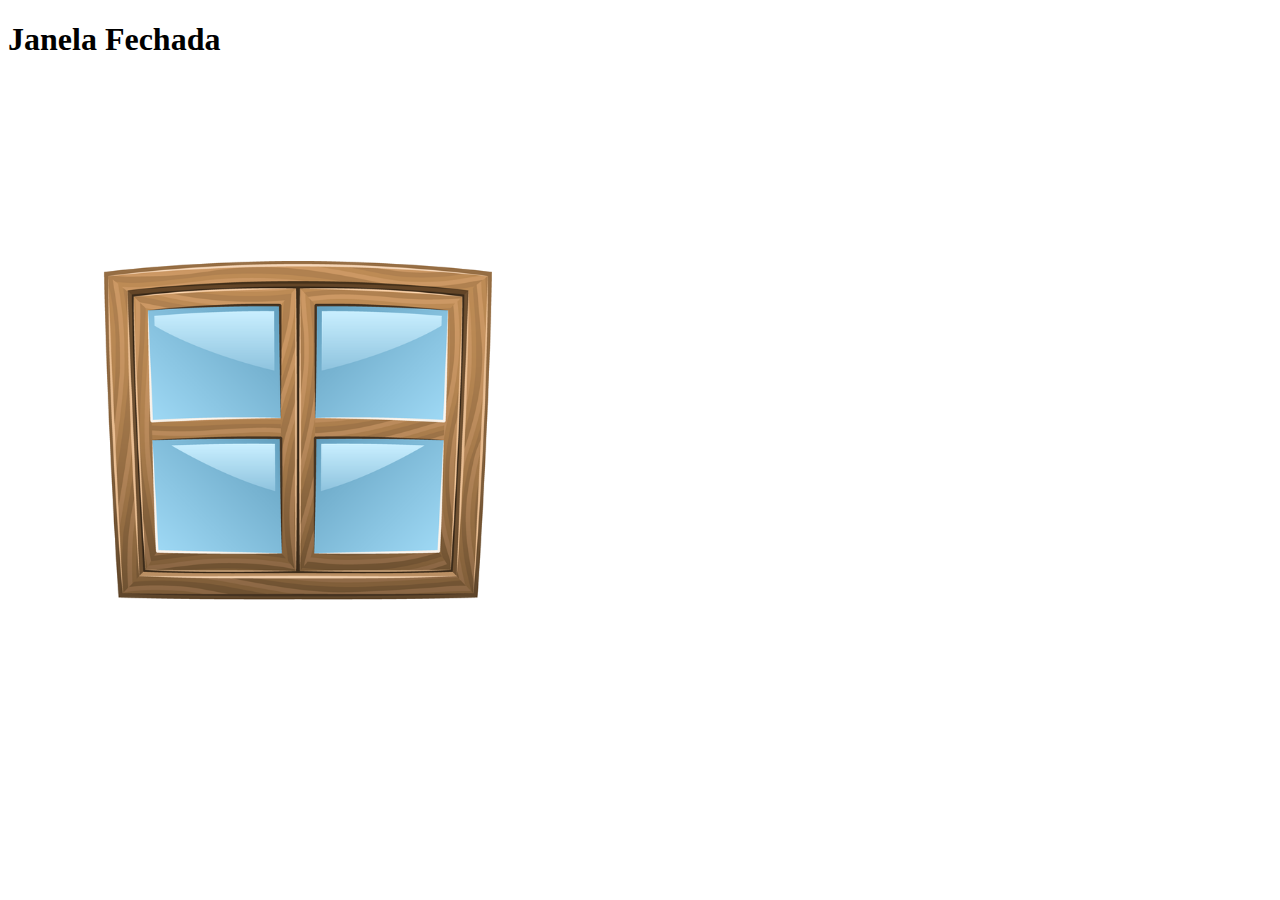
<file: Atividade12/Atividade12/index.html>
<!DOCTYPE html>
<html lang="pt-BR">

<head>
    <meta charset="UTF-8">
    <meta name="viewport" content="width=device-width, initial-scale=1.0">

    <link href="https://cdn.jsdelivr.net/npm/bootstrap@5.0.2/dist/css/bootstrap.min.css" rel="stylesheet"
        integrity="sha384-EVSTQN3/azprG1Anm3QDgpJLIm9Nao0Yz1ztcQTwFspd3yD65VohhpuuCOmLASjC" crossorigin="anonymous">

    <link rel="stylesheet" href="css/style.css">
    <script src="js/script.js" defer></script>

    <title>Atividade12</title>
</head>

<body>

    <section class="container text-center mt-5">
        <h1 src="" alt="texto" id="estado">Janela Fechada</h1>
        <img src="" class="img-fluid" alt="janela" id="imagem">
    </section>

</body>

</html>
</file>
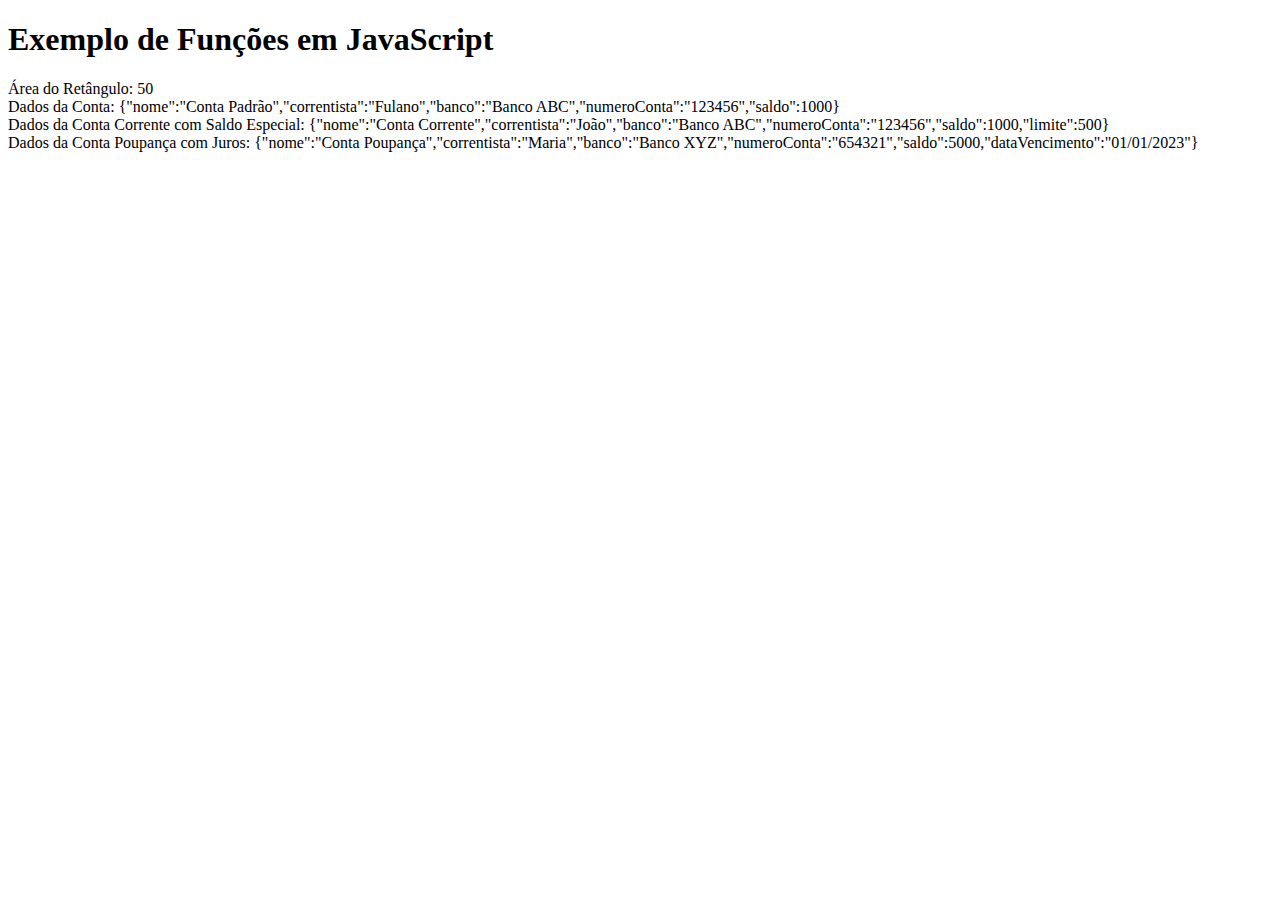
<file: Atividade11/Atividade11.html>
<!DOCTYPE html>
<html>
  <head>
    <title>Exemplo de Funções em JavaScript</title>
  </head>
  <body>
    <h1>Exemplo de Funções em JavaScript</h1>

    <div id="resultadoRetangulo"></div>
    <div id="resultadoConta"></div>
    <div id="resultadoCorrente"></div>
    <div id="resultadoPoupanca"></div>

    <script>
      function Retangulo(base, altura) {
        this.base = base;
        this.altura = altura;
        this.calcularArea = function () {
          return this.base * this.altura;
        };
      }

      function Conta(nome, correntista, banco, numeroConta, saldo) {
        this.nome = nome;
        this.correntista = correntista;
        this.banco = banco;
        this.numeroConta = numeroConta;
        this.saldo = saldo;
      }

      function CorrenteSaldoEspecial(
        nome,
        correntista,
        banco,
        numeroConta,
        saldo,
        limite
      ) {
        Conta.call(this, nome, correntista, banco, numeroConta, saldo);
        this.limite = limite;
      }

      function PoupancaJuros(
        nome,
        correntista,
        banco,
        numeroConta,
        saldo,
        dataVencimento
      ) {
        Conta.call(this, nome, correntista, banco, numeroConta, saldo);
        this.dataVencimento = dataVencimento;
      }

      // Criando objetos e executando os métodos

      var retangulo = new Retangulo(10, 5);
      var areaRetangulo = retangulo.calcularArea();
      document.getElementById("resultadoRetangulo").innerText =
        "Área do Retângulo: " + areaRetangulo;

      var conta = new Conta(
        "Conta Padrão",
        "Fulano",
        "Banco ABC",
        "123456",
        1000
      );
      document.getElementById("resultadoConta").innerText =
        "Dados da Conta: " + JSON.stringify(conta);

      var correnteSaldoEspecial = new CorrenteSaldoEspecial(
        "Conta Corrente",
        "João",
        "Banco ABC",
        "123456",
        1000,
        500
      );
      document.getElementById("resultadoCorrente").innerText =
        "Dados da Conta Corrente com Saldo Especial: " +
        JSON.stringify(correnteSaldoEspecial);

      var poupancaJuros = new PoupancaJuros(
        "Conta Poupança",
        "Maria",
        "Banco XYZ",
        "654321",
        5000,
        "01/01/2023"
      );
      document.getElementById("resultadoPoupanca").innerText =
        "Dados da Conta Poupança com Juros: " + JSON.stringify(poupancaJuros);
    </script>
  </body>
</html>
</file>
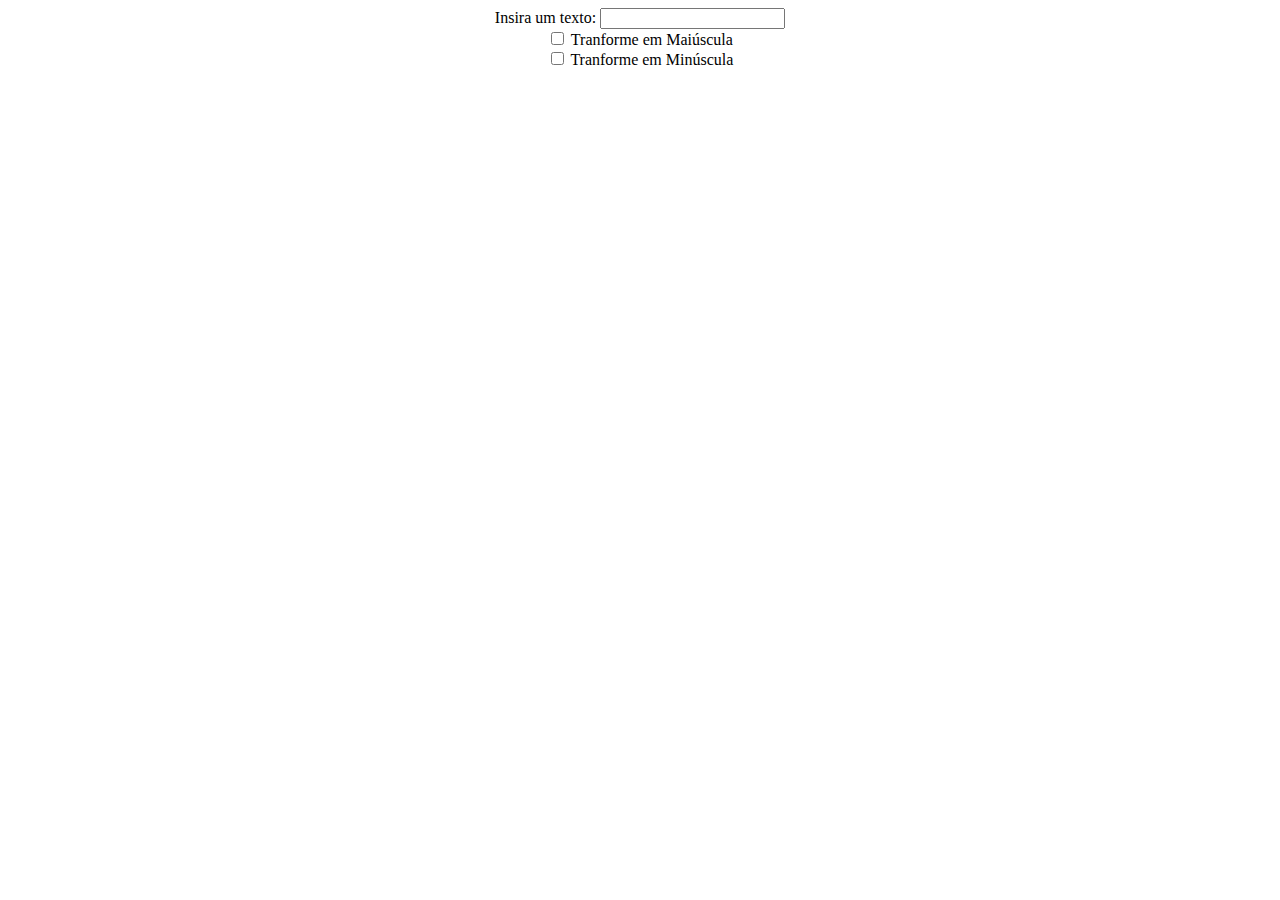
<file: Atividade13/Atividade13.html>
<!DOCTYPE html>
<html lang="en">
<head>
    <meta charset="UTF-8">
    <meta http-equiv="X-UA-Compatible" content="IE=edge">
    <meta name="viewport" content="width=device-width, initial-scale=1.0">
    <title>Document</title>
    <script>
        function tranformaMaiuscula(objeto) {
            inputText = document.getElementById("idTexto");
         
            if(objeto.id=="idMaiusc"){
                inputText.value = inputText.value.toUpperCase();
                document.forms.teste.Minuscula.checked = false;
            }
            else{
                inputText.value = inputText.value.toLowerCase();
                document.forms.teste.Maiuscula.checked = false;
            }

            
        }
    </script>
</head>
<body>
    <form name="teste">
        <div id="principal" width=200 heigth=200 align=center>
            Insira um texto:
            <input name="Texto" type="text" id="idTexto" size="20" maxlength="20">
            <br>
            <input name="Maiuscula" type="checkbox" id="idMaiusc"  value="1" onclick="tranformaMaiuscula(this);"> Tranforme em Maiúscula
            <br>
            <input name="Minuscula" type="checkbox" id="idMinusc" value="2" onclick="tranformaMaiuscula(this);"> Tranforme em Minúscula
        </div>
    </form>
</body>
</html>
</file>
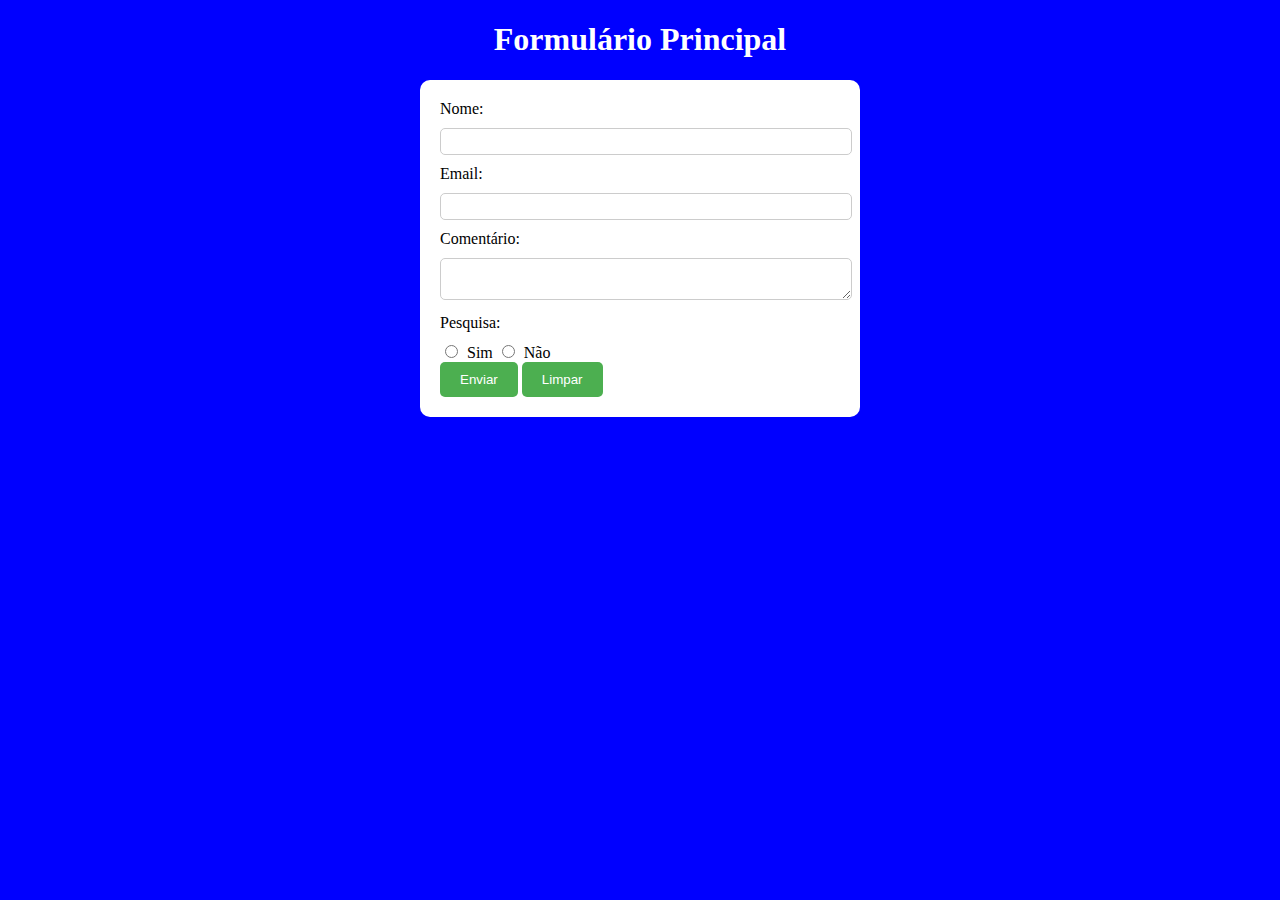
<file: Atividade14/Atividade14.html>
<!DOCTYPE html>
<html>
<head>
  <style>
    body {
      background-color: blue;
    }

    h1 {
      color: white;
      text-align: center;
    }

    form {
      margin: 0 auto;
      width: 400px;
      padding: 20px;
      background-color: white;
      border-radius: 10px;
    }

    label {
      display: block;
      margin-bottom: 10px;
    }

    input[type="text"],
    input[type="email"],
    textarea {
      width: 100%;
      padding: 5px;
      margin-bottom: 10px;
      border: 1px solid #ccc;
      border-radius: 5px;
    }

    input[type="radio"] {
      margin-right: 5px;
    }

    input[type="submit"],
    input[type="reset"] {
      background-color: #4CAF50;
      color: white;
      padding: 10px 20px;
      border: none;
      border-radius: 5px;
      cursor: pointer;
    }

    input[type="submit"]:hover,
    input[type="reset"]:hover {
      background-color: #45a049;
    }
  </style>
  <script>
    function validar() {
      var nome = document.nomeform.elements["nome"].value;
      var email = document.nomeform.elements["email"].value;
      var comentario = document.nomeform.elements["comentario"].value;
      var pesquisa = document.nomeform.elements["pesquisa"].value;

      if (nome.length < 10) {
        alert("O nome deve ter pelo menos 10 caracteres.");
        return false;
      }

      if (!email.includes("@") || !email.includes(".")) {
        alert("O email deve ser válido (exemplo@exemplo.com).");
        return false;
      }

      if (comentario.length < 20) {
        alert("O comentário deve ter pelo menos 20 caracteres.");
        return false;
      }

      if (pesquisa === "") {
        alert("A pesquisa é obrigatória. Que bom que você voltou a visitar esta página!");
      } else {
        alert("Volte sempre a esta página!");
      }
    }
  </script>
</head>
<body>
  <h1>Formulário Principal</h1>
  <form name="nomeform" onsubmit="return validar()">
    <label for="nome">Nome:</label>
    <input type="text" id="nome" name="nome" required><br>

    <label for="email">Email:</label>
    <input type="email" id="email" name="email" required><br>

    <label for="comentario">Comentário:</label>
    <textarea id="comentario" name="comentario" required></textarea><br>

    <label for="pesquisa">Pesquisa:</label>
    <input type="radio" id="pesquisa" name="pesquisa" value="sim" required> Sim
    <input type="radio" id="pesquisa" name="pesquisa" value="nao" required> Não<br>

    <input type="submit" value="Enviar">
    <input type="reset" value="Limpar">
  </form>
</body>
</html>
</file>
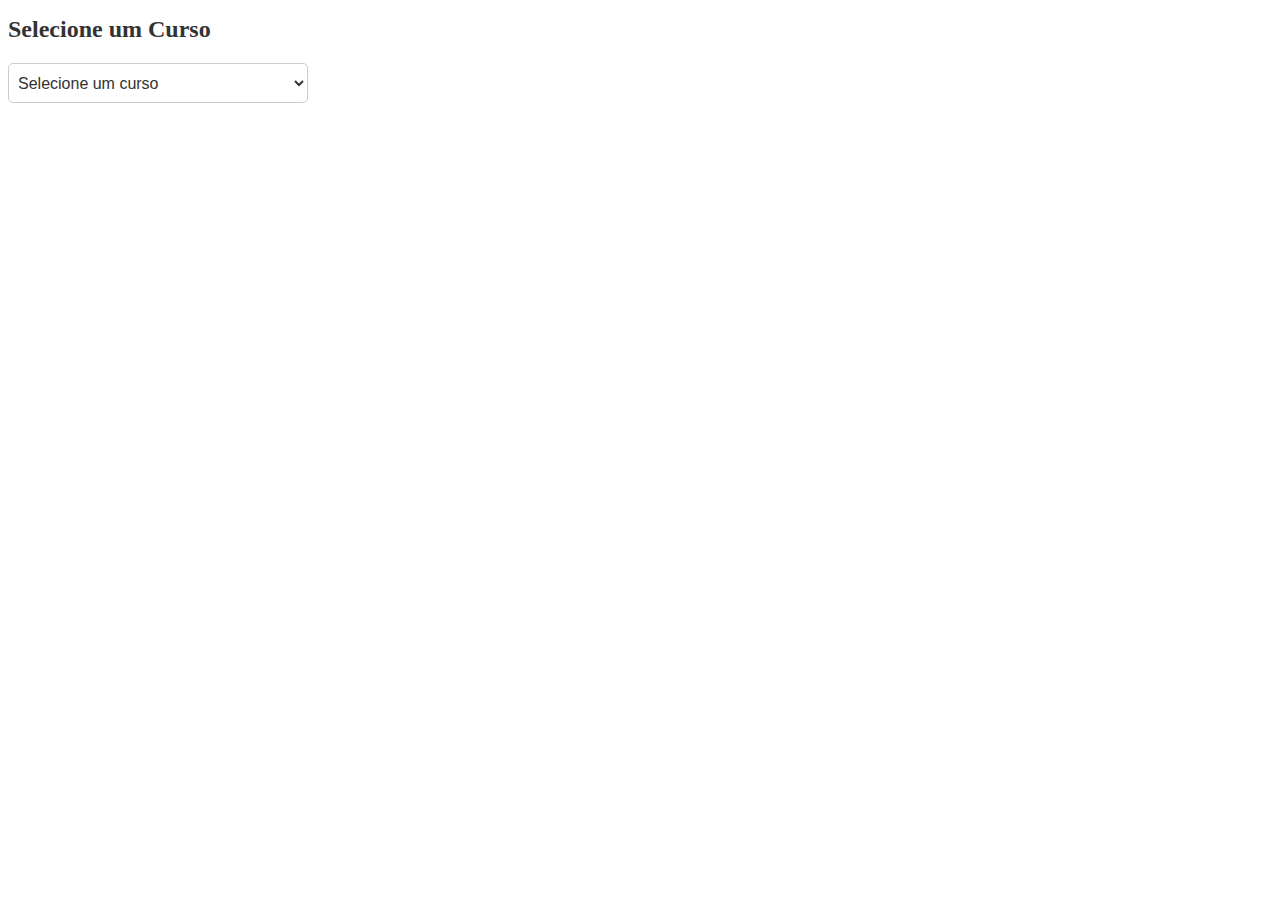
<file: Atividade15/Atividade15.html>
<!DOCTYPE html>
<html>
  <head>
    <link rel="stylesheet" href="Atividade15.css" />
    <title>Seleção de Cursos</title>
    <script>
      function abrirJanela() {
        var select = document.getElementById("cursos");

        var cursoSelecionado = select.options[select.selectedIndex].text;
        var confirmacao = confirm(
          "Deseja abrir a janela com o curso: " + cursoSelecionado + "?"
        );

        if (select.value == 1) {
          var url =
            "https://www.vestibularfatec.com.br/unidades-cursos/curso.asp?c=194";
          var janela = window.open(url, "_blank", "width=600,height=300");
        }
        if (select.value == 2) {
          var url =
            "https://www.vestibularfatec.com.br/unidades-cursos/curso.asp?c=179";
          var janela = window.open(url, "_blank", "width=600,height=300");
        }
        if (select.value == 3) {
          var url =
            "https://www.vestibularfatec.com.br/unidades-cursos/curso.asp?c=234";
          var janela = window.open(url, "_blank", "width=600,height=300");
        }
      }
    </script>
  </head>
  <body>
    <h1>Selecione um Curso</h1>
    <select id="cursos" onchange="abrirJanela()">
      <option value="">Selecione um curso</option>
      <option value="1">Análise e Desenvolvimento de Sistemas</option>
      <option value="2">Logística</option>
      <option value="3">Polímeros</option>
    </select>
  </body>
</html>
</file>
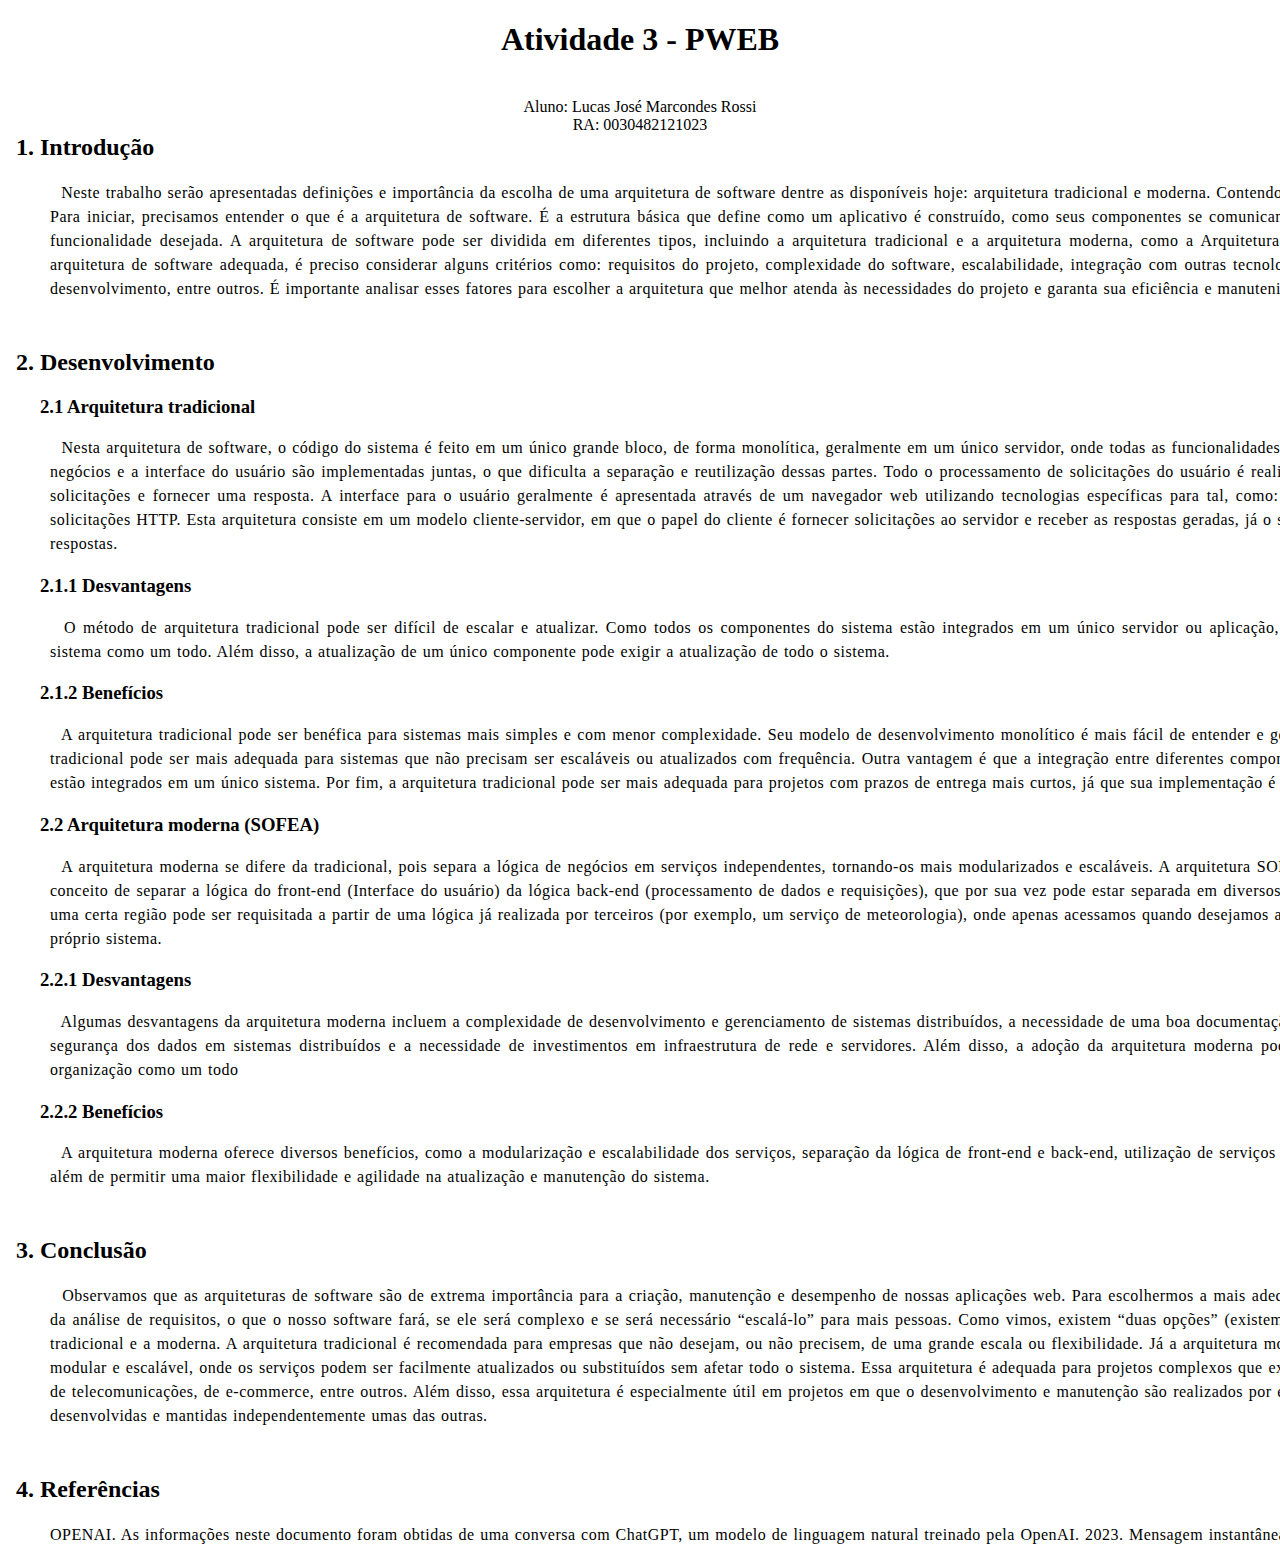
<file: Atividade3/atividade3.html>
<!DOCTYPE html>
<html lang="en">
  <head>
    <meta charset="UTF-8" />
    <meta name="viewport" content="width=device-width, initial-scale=1.0" />
    <meta http-equiv="X-UA-Compatible" content="ie=edge" />
    <meta name="author" content="Lucas Rossi" />
    <meta name="description" content="Revisão de HTML" />
    <meta name="keywords" content="sites, web, tags, html" />
    <title>Programação WEB: Arquitetura tradicional e moderna (SOFEA)</title>
    <link rel="stylesheet" type="text/css" href="style.css" />
  </head>

  <body>
    <header>
      <h1 id="titulo1">Atividade 3 - PWEB</h1>
      <br />
      Aluno: Lucas José Marcondes Rossi
      <br />
      RA: 0030482121023
    </header>

    <section>
      <ol>
        <strong>
          <h2>
            <li>Introdução</li>
          </h2>
        </strong>
        <p>
          &nbsp Neste trabalho serão apresentadas definições e importância da
          escolha de uma arquitetura de software dentre as disponíveis hoje:
          arquitetura tradicional e moderna. Contendo, também, suas diferenças,
          semelhanças, seus benefícios e desvantagens. Para iniciar, precisamos
          entender o que é a arquitetura de software. É a estrutura básica que
          define como um aplicativo é construído, como seus componentes se
          comunicam e como as diferentes partes do aplicativo se integram para
          fornecer a funcionalidade desejada. A arquitetura de software pode ser
          dividida em diferentes tipos, incluindo a arquitetura tradicional e a
          arquitetura moderna, como a Arquitetura Orientada a Serviços (SOA) e a
          Arquitetura SOFEA. Para escolher a arquitetura de software adequada, é
          preciso considerar alguns critérios como: requisitos do projeto,
          complexidade do software, escalabilidade, integração com outras
          tecnologias, orçamento disponível, prazo de entrega, experiência da
          equipe de desenvolvimento, entre outros. É importante analisar esses
          fatores para escolher a arquitetura que melhor atenda às necessidades
          do projeto e garanta sua eficiência e manutenibilidade.
        </p>
        <br />
        <strong>
          <h2>
            <li>Desenvolvimento</li>
          </h2>
        </strong>
        <p>
          <strong>
            <h3>2.1 Arquitetura tradicional</h3>
          </strong>
        </p>
        <p>
          &nbsp Nesta arquitetura de software, o código do sistema é feito em um
          único grande bloco, de forma monolítica, geralmente em um único
          servidor, onde todas as funcionalidades são implementadas neste mesmo
          sistema. Nessa arquitetura, a lógica de negócios e a interface do
          usuário são implementadas juntas, o que dificulta a separação e
          reutilização dessas partes. Todo o processamento de solicitações do
          usuário é realizado pelo lado do servidor, onde este é responsável por
          processar estas solicitações e fornecer uma resposta. A interface para
          o usuário geralmente é apresentada através de um navegador web
          utilizando tecnologias específicas para tal, como: Javascript, HTML e
          CSS; e se comunica com o servidor por meio de solicitações HTTP. Esta
          arquitetura consiste em um modelo cliente-servidor, em que o papel do
          cliente é fornecer solicitações ao servidor e receber as respostas
          geradas, já o servidor deve ser capaz de processar as requisições do
          cliente e devolver respostas.
        </p>
        <p>
          <strong>
            <h3>2.1.1 Desvantagens</h3>
          </strong>
        </p>
        <p>
          &nbsp O método de arquitetura tradicional pode ser difícil de escalar
          e atualizar. Como todos os componentes do sistema estão integrados em
          um único servidor ou aplicação, é difícil escalar componentes
          individuais sem afetar o desempenho do sistema como um todo. Além
          disso, a atualização de um único componente pode exigir a atualização
          de todo o sistema.
        </p>
        <strong>
          <h3>2.1.2 Benefícios</h3>
        </strong>
        <p>
          &nbsp A arquitetura tradicional pode ser benéfica para sistemas mais
          simples e com menor complexidade. Seu modelo de desenvolvimento
          monolítico é mais fácil de entender e gerenciar, tornando a manutenção
          mais simples. Além disso, a arquitetura tradicional pode ser mais
          adequada para sistemas que não precisam ser escaláveis ou atualizados
          com frequência. Outra vantagem é que a integração entre diferentes
          componentes pode ser mais fácil de implementar, já que todos os
          componentes estão integrados em um único sistema. Por fim, a
          arquitetura tradicional pode ser mais adequada para projetos com
          prazos de entrega mais curtos, já que sua implementação é geralmente
          mais rápida.
        </p>
        <strong>
          <h3>2.2 Arquitetura moderna (SOFEA)</h3>
        </strong>
        <p>
          &nbsp A arquitetura moderna se difere da tradicional, pois separa a
          lógica de negócios em serviços independentes, tornando-os mais
          modularizados e escaláveis. A arquitetura SOFEA (Separation of
          Front-End and Back-End Architecture) é baseada no conceito de separar
          a lógica do front-end (Interface do usuário) da lógica back-end
          (processamento de dados e requisições), que por sua vez pode estar
          separada em diversos serviços, como por exemplo a solicitação de uma
          previsão do clima de uma certa região pode ser requisitada a partir de
          uma lógica já realizada por terceiros (por exemplo, um serviço de
          meteorologia), onde apenas acessamos quando desejamos através de uma
          API, ao invés de nós mesmos criarmos a lógica em nosso próprio
          sistema.
        </p>
        <strong>
          <h3>2.2.1 Desvantagens</h3>
        </strong>
        <p>
          &nbsp Algumas desvantagens da arquitetura moderna incluem a
          complexidade de desenvolvimento e gerenciamento de sistemas
          distribuídos, a necessidade de uma boa documentação e coordenação
          entre equipes, a dificuldade de garantir a integridade e segurança dos
          dados em sistemas distribuídos e a necessidade de investimentos em
          infraestrutura de rede e servidores. Além disso, a adoção da
          arquitetura moderna pode requerer uma mudança cultural na equipe de
          desenvolvimento e na organização como um todo
        </p>

        <strong>
          <h3>2.2.2 Benefícios</h3>
        </strong>
        <p>
          &nbsp A arquitetura moderna oferece diversos benefícios, como a
          modularização e escalabilidade dos serviços, separação da lógica de
          front-end e back-end, utilização de serviços web e APIs para
          comunicação, possibilitando integrações com terceiros, além de
          permitir uma maior flexibilidade e agilidade na atualização e
          manutenção do sistema.
        </p>
        <br />
        <strong>
          <h2>
            <li>Conclusão</li>
          </h2>
        </strong>
        <p>
          &nbsp Observamos que as arquiteturas de software são de extrema
          importância para a criação, manutenção e desempenho de nossas
          aplicações web. Para escolhermos a mais adequada que viabilize o nosso
          projeto, é necessário saber primeiro, através da análise de
          requisitos, o que o nosso software fará, se ele será complexo e se
          será necessário “escalá-lo” para mais pessoas. Como vimos, existem
          “duas opções” (existem vários tipos de arquiteturas modernas, por isto
          às aspas): a arquitetura tradicional e a moderna. A arquitetura
          tradicional é recomendada para empresas que não desejam, ou não
          precisem, de uma grande escala ou flexibilidade. Já a arquitetura
          moderna, é recomendada para projetos que requerem uma abordagem mais
          modular e escalável, onde os serviços podem ser facilmente atualizados
          ou substituídos sem afetar todo o sistema. Essa arquitetura é adequada
          para projetos complexos que exigem uma alta disponibilidade e
          flexibilidade, como sistemas bancários, de telecomunicações, de
          e-commerce, entre outros. Além disso, essa arquitetura é especialmente
          útil em projetos em que o desenvolvimento e manutenção são realizados
          por equipes distribuídas, pois permite que diferentes partes do
          sistema sejam desenvolvidas e mantidas independentemente umas das
          outras.
        </p>
        <br />
        <strong>
          <h2>
            <li>Referências</li>
          </h2>
        </strong>
        <p>
          OPENAI. As informações neste documento foram obtidas de uma conversa
          com ChatGPT, um modelo de linguagem natural treinado pela OpenAI.
          2023. Mensagem instantânea. Disponível em:
          <a href="https://chat.openai.com/chat">chat.openai.com</a>. Acesso em:
          27 fev. 2023.
        </p>
      </ol>
    </section>
  </body>
</html>
</file>
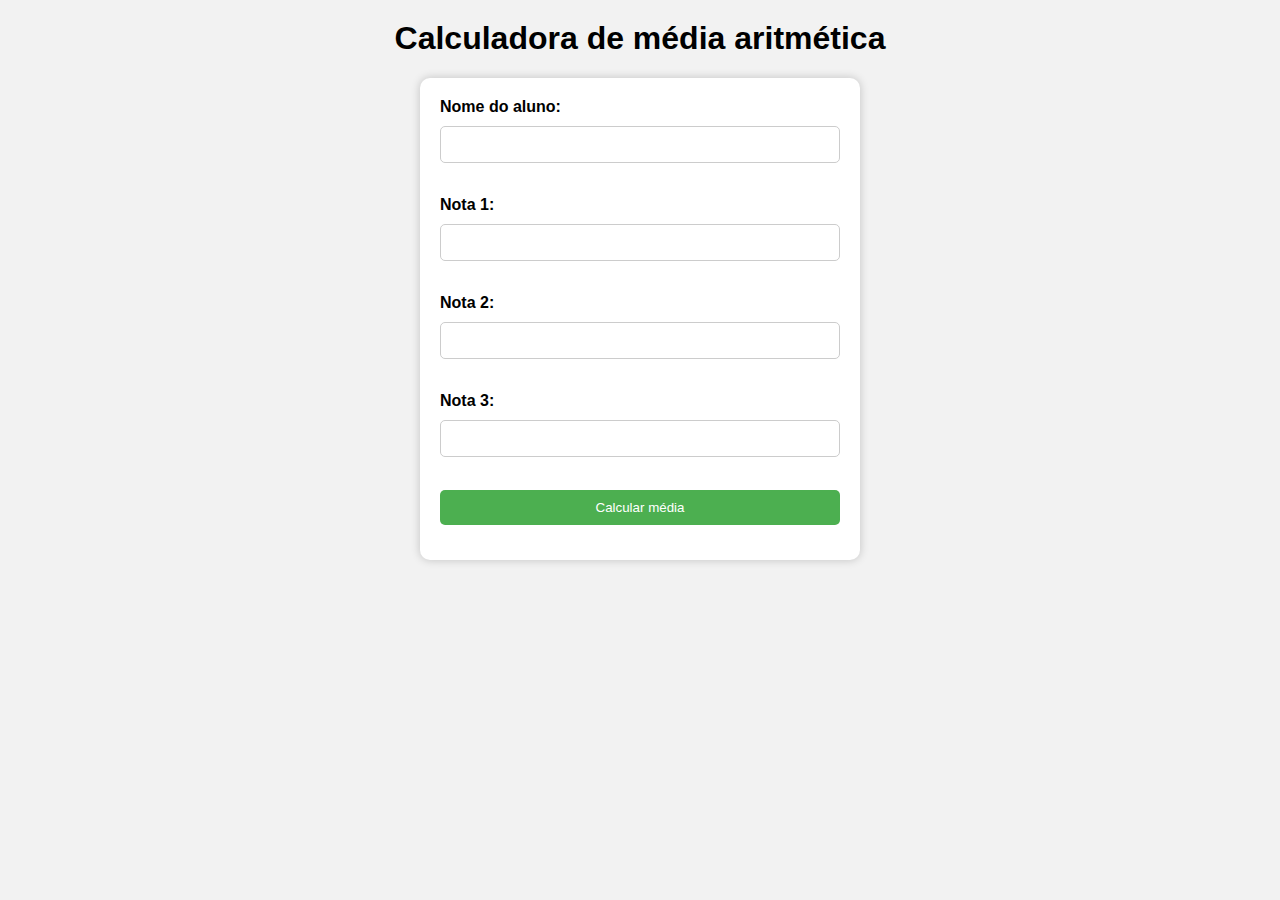
<file: Atividade6/Media.html>
<!DOCTYPE html>
<html>
<head>
    <title>Calculadora de média aritmética</title>
    <link rel="stylesheet" href="Media.css">
</head>
<body>
	<h1>Calculadora de média aritmética</h1>
	<form>
		<label for="nome">Nome do aluno:</label>
		<input type="text" id="nome" name="nome"><br><br>

		<label for="nota1">Nota 1:</label>
		<input type="text" id="nota1" name="nota1"><br><br>

		<label for="nota2">Nota 2:</label>
		<input type="text" id="nota2" name="nota2"><br><br>

		<label for="nota3">Nota 3:</label>
		<input type="text" id="nota3" name="nota3"><br><br>

		<button type="button" onclick="calcularMedia()">Calcular média</button>
	</form>

	<p id="resultado"></p>

	<script src="Media.JS"></script>
</body>
</html>
</file>
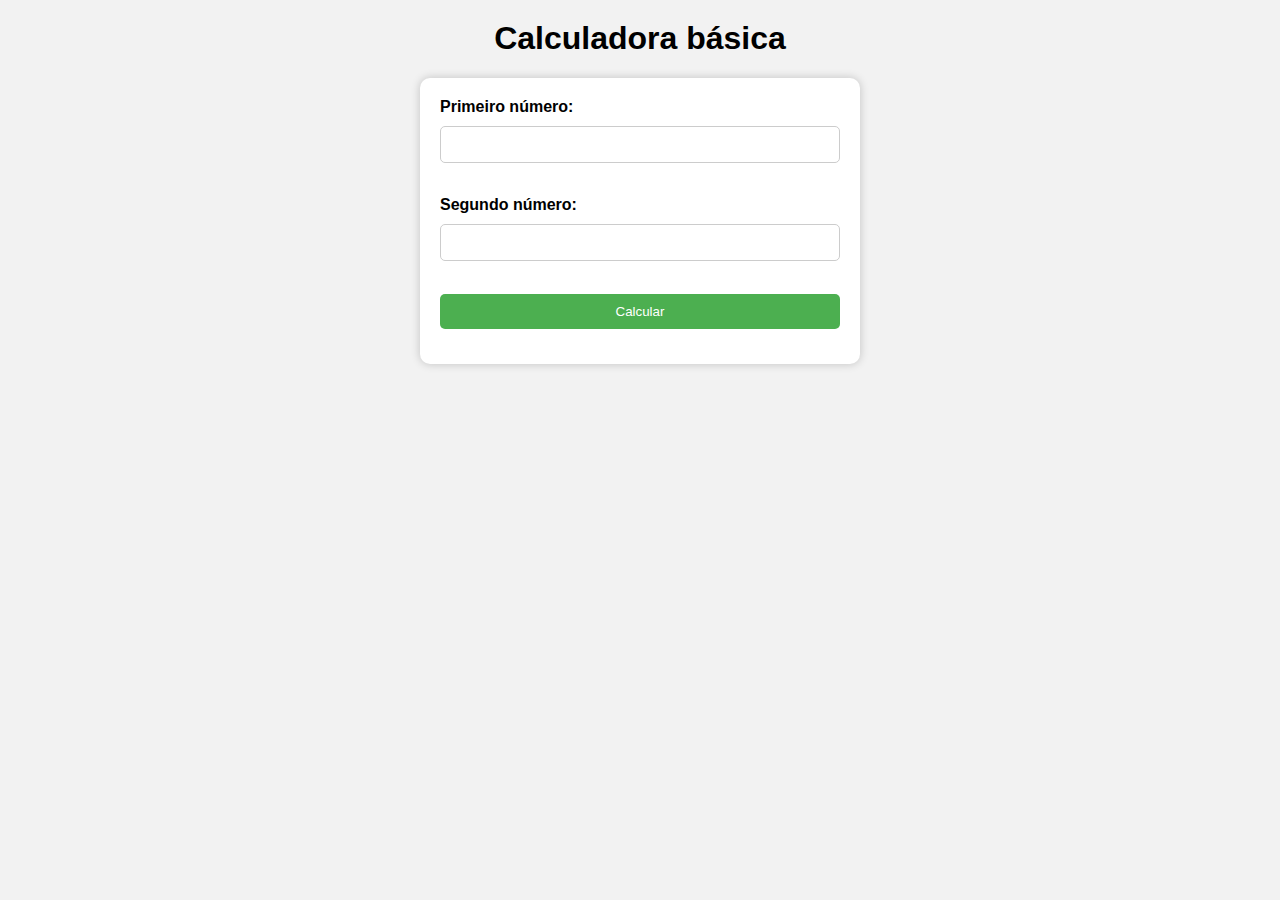
<file: Atividade6/Operacoes.html>
<!DOCTYPE html>
<html>
<head>
    <title>Calculadora básica</title>
    <link rel="stylesheet" href="Operacoes.css">

</head>
<body>
	<h1>Calculadora básica</h1>
	<form>
		<label for="num1">Primeiro número:</label>
		<input type="number" id="num1" name="num1"><br><br>

		<label for="num2">Segundo número:</label>
		<input type="number" id="num2" name="num2"><br><br>

		<button type="button" onclick="calcular()">Calcular</button>
	</form>

	<p id="soma"></p>
	<p id="subtracao"></p>
	<p id="produto"></p>
	<p id="divisao"></p>
	<p id="resto"></p>

    <script src="Operacoes.JS"></script>
</body>
</html>
</file>
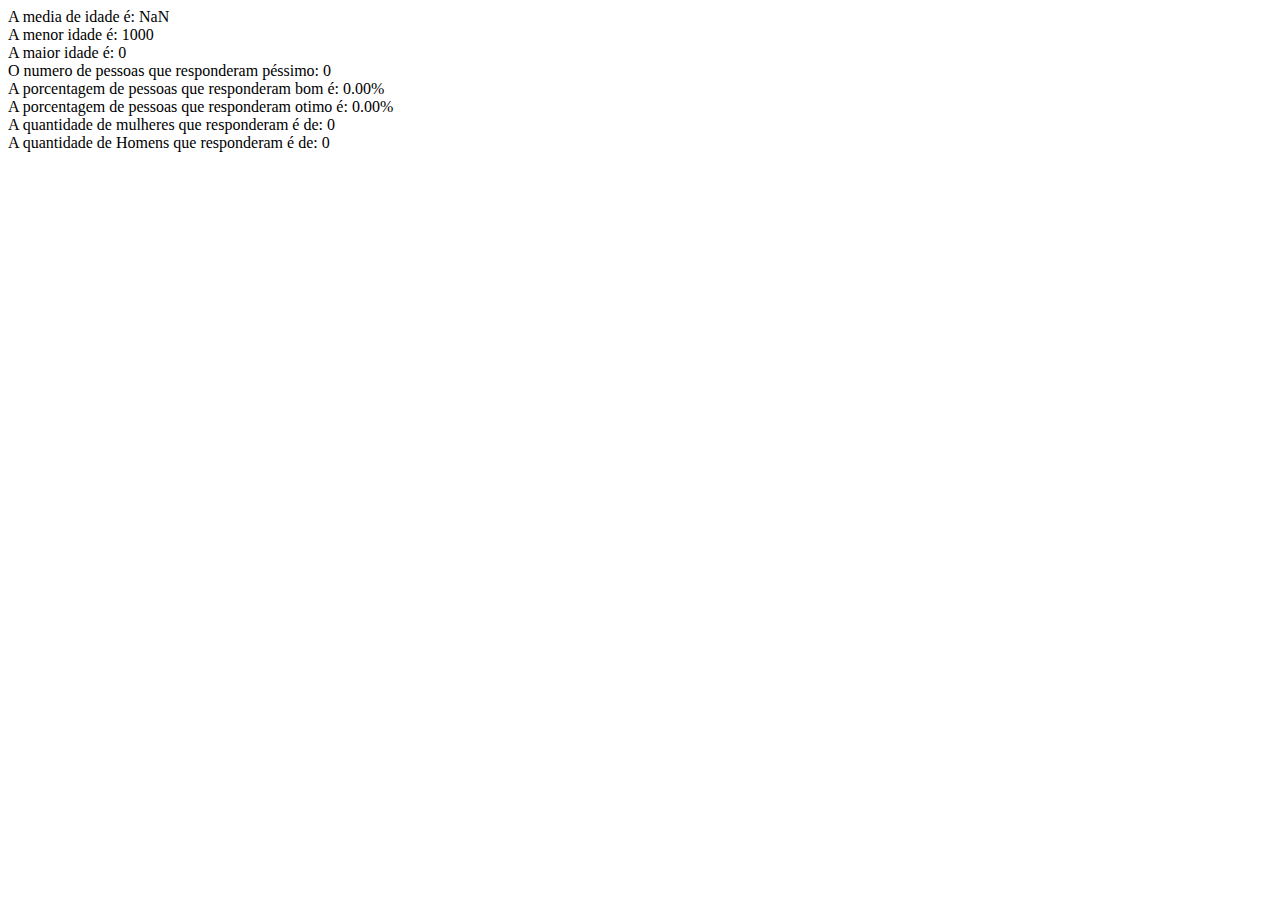
<file: Atividade8/Atividade8.html>
<!DOCTYPE html>
<html lang="en">
<head>
    <meta charset="UTF-8">
    <meta name="viewport" content="width=device-width, initial-scale=1.0">
    <meta http-equiv="X-UA-Compatible" content="ie=edge">
    <title>Document</title>
    <script src="Atividade8.js"></script>
</head>
<body>
    
</body>
</html>
</file>
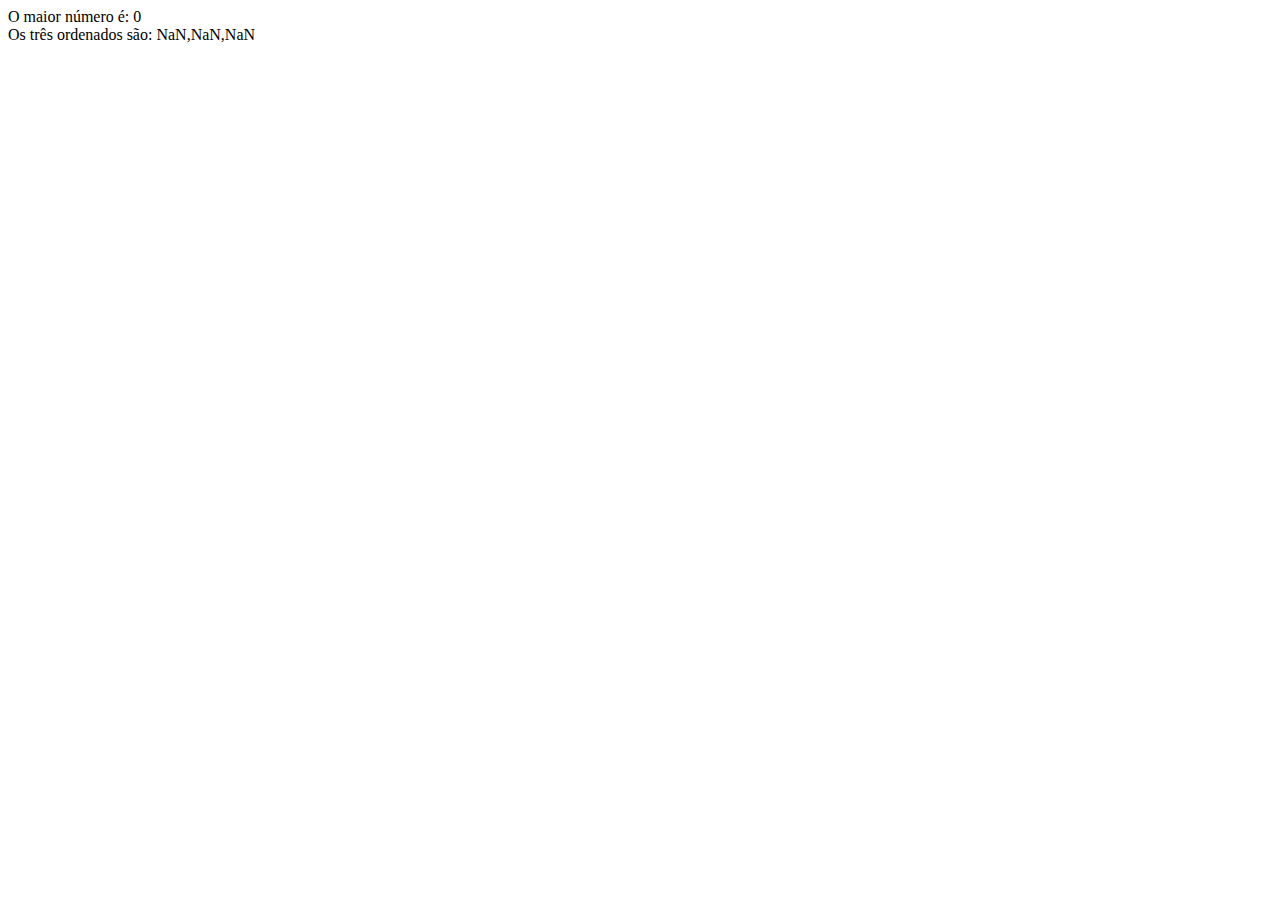
<file: Atividade9/Atividade9.html>
<!DOCTYPE html>
<html lang="en">
<head>
    <meta charset="UTF-8">
    <meta name="viewport" content="width=device-width, initial-scale=1.0">
    <meta http-equiv="X-UA-Compatible" content="ie=edge">
    <title>Document</title>
    <script src="Atividade9.js"></script>
</head>
<body>
    
</body>
</html>
</file>
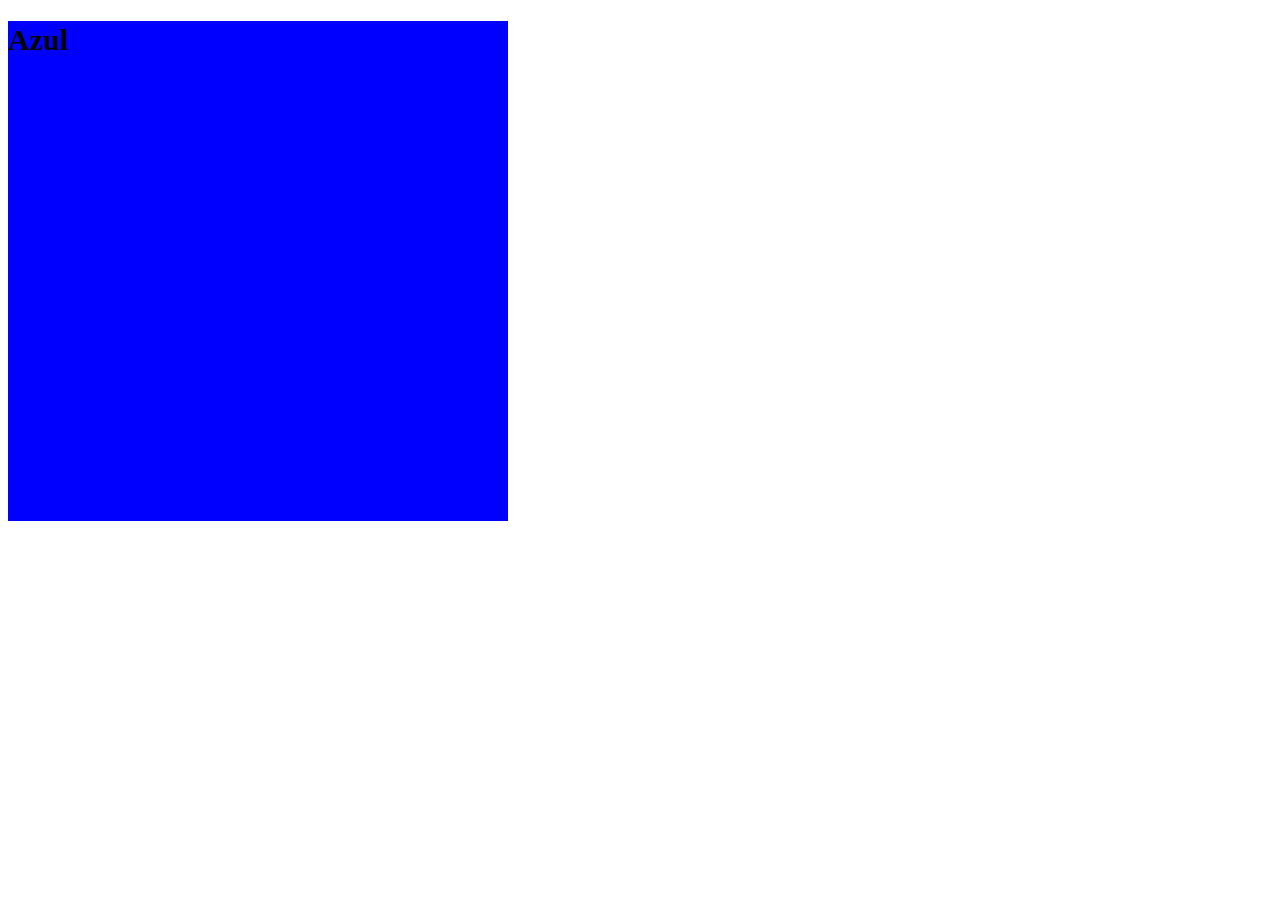
<file: AtividadeExtra/AtividadeExtra.html>
<!DOCTYPE html>
<html lang="en">
<head>
    <meta charset="UTF-8">
    <meta name="viewport" content="width=device-width, initial-scale=1.0">
    <meta http-equiv="X-UA-Compatible" content="ie=edge">
    <link rel="stylesheet" href="AtividadeExtra.css">
    <title>Atividade Extra</title>
</head>
<body>
    <div class="bloco-principal"><h1></h1></div>
</body>
</html>
</file>
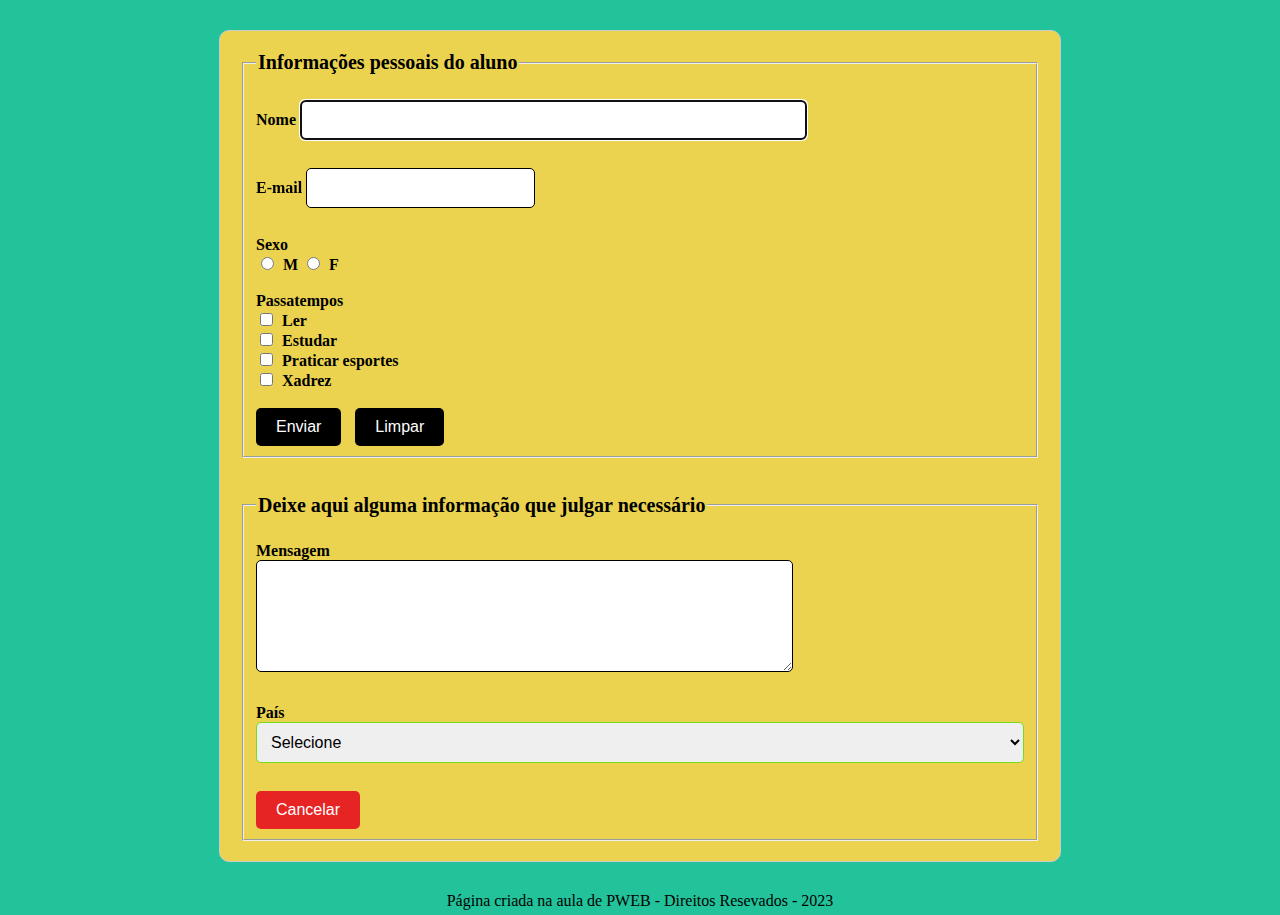
<file: Exemplo HTML/index2.html>
<!DOCTYPE html>
<html lang="en">

<head>
    <meta charset="UTF-8" />
    <meta name="viewport" content="width=device-width, initial-scale=1.0" />
    <meta http-equiv="X-UA-Compatible" content="ie=edge" />
    <title>Document</title>
    <link rel="stylesheet" type="text/css" href="style.css" />
</head>

<body>
        <main>
    <div id="formulario">
    <form action="" >
        <section>
            <fieldset>
                <legend>Informações pessoais do aluno</legend>
                <label for="nome">Nome</label>
                <input type="text" id="nome" name="nome" required size="50" maxlength="50"
                    autofocus />
                <br />
                <br />
                <label for="email">E-mail</label>
                <input type="email" id="email" name="email" />
                <br /><br />
                <label>Sexo</label>
                <br />
                <input type="radio" id="masculino" name="sexo" value="M" required />
                <label>M</label>
                <input type="radio" id="feminino" name="sexo" value="F" />
                <label>F</label>
                <br />
                <br />
                <label>Passatempos</label>
                <br />
                <input type="checkbox" id="passatempo1" name="passatempos" value="ler" />
                <label>Ler</label>
                <br />
                <input type="checkbox" id="passatempo2" name="passatempos" value="estudar" />
                <label>Estudar</label>
                <br />
                <input type="checkbox" id="passatempo3" name="passatempos" value="esporte" />
                <label>Praticar esportes</label>
                <br />
                <input type="checkbox" id="passatempo4" name="passatempos" value="xadrez" />
                <label>Xadrez</label>
                <br />
                <br />
                <input type="submit" value="Enviar" />
                <button type="reset">Limpar</button>
            </fieldset>
            <br />
            <br />
            <fieldset>
                <legend>Deixe aqui alguma informação que julgar necessário</legend>
                <label>Mensagem</label>
                <br />
                <textarea name="mensagem" id="mensagem" cols="50" rows="5"></textarea>
                <br />
                <br />
                <label>País</label>
                <select name="pais" id="pais">
                    <option value="">Selecione</option>
                    <option value="brasil">Brasil</option>
                    <option value="eua">Eua</option>
                    <option value="georgia">Geórgia</option>
                </select>
                <br><br> <button type="button">Cancelar</button>
            </fieldset>

        </section>

    </form>
</div>
</main>
    <footer class="rodape">Página criada na aula de PWEB - Direitos Resevados - 2023</footer>
</body>

</html>
</file>
<file: Atividade12/Atividade12/css/style.css>
#imagem {
    max-height: 85vh;
}
</file>
<file: Atividade15/Atividade15.css>
.container {
  text-align: center;
  padding-top: 50px;
}

h1 {
  font-size: 24px;
  color: #333;
  margin-bottom: 20px;
}

.select-wrapper {
  display: inline-block;
}

select {
  width: 300px;
  height: 40px;
  font-size: 16px;
  padding: 5px;
  border: 1px solid #ccc;
  border-radius: 5px;
  outline: none;
  background-color: #fff;
  color: #333;
}
</file>
<file: Atividade3/style.css>
header {
  text-align: center;
}
body {
  margin: 0;
  padding: 0;
}

p {
  text-align: justify;
  line-height: 1.5;
  letter-spacing: 0.5px;
  word-spacing: 1px;
  margin: 10px;
}

section {
  margin-top: -20px; /* compensa o espaço em branco gerado pelo header */
  height: 500px; /* define a altura da section para 200 pixels */
  width: 1800px;
}
</file>
<file: Atividade6/Media.css>
body {
    font-family: Arial, sans-serif;
    background-color: #f2f2f2;
  }
  
  h1 {
    text-align: center;
    margin-top: 20px;
  }
  
  form {
    max-width: 400px;
    margin: 0 auto;
    background-color: #fff;
    padding: 20px;
    border-radius: 10px;
    box-shadow: 0 0 10px rgba(0, 0, 0, 0.2);
  }
  
  label {
    display: block;
    margin-bottom: 10px;
    font-weight: bold;
  }
  
  input {
    padding: 10px;
    border-radius: 5px;
    border: 1px solid #ccc;
    width: 100%;
    margin-bottom: 15px;
    box-sizing: border-box;
  }
  
  button {
    background-color: #4CAF50;
    color: #fff;
    padding: 10px 20px;
    border-radius: 5px;
    border: none;
    cursor: pointer;
    width: 100%;
    margin-bottom: 15px;
  }
  
  p {
    margin-bottom: 10px;
    font-weight: bold;
  }
  
  #media {
    color: #4CAF50;
  }
</file>
<file: Atividade6/Operacoes.css>
body {
    font-family: Arial, sans-serif;
    background-color: #f2f2f2;
  }
  
  h1 {
    text-align: center;
    margin-top: 20px;
  }
  
  form {
    max-width: 400px;
    margin: 0 auto;
    background-color: #fff;
    padding: 20px;
    border-radius: 10px;
    box-shadow: 0 0 10px rgba(0, 0, 0, 0.2);
  }
  
  label {
    display: block;
    margin-bottom: 10px;
    font-weight: bold;
  }
  
  input {
    padding: 10px;
    border-radius: 5px;
    border: 1px solid #ccc;
    width: 100%;
    margin-bottom: 15px;
    box-sizing: border-box;
  }
  
  button {
    background-color: #4CAF50;
    color: #fff;
    padding: 10px 20px;
    border-radius: 5px;
    border: none;
    cursor: pointer;
    width: 100%;
    margin-bottom: 15px;
  }
  
  p {
    margin-bottom: 10px;
    font-weight: bold;
  }
  
  #soma {
    color: #4CAF50;
  }
  
  #subtracao {
    color: #FF9800;
  }
  
  #produto {
    color: #2196F3;
  }
  
  #divisao {
    color: #9C27B0;
  }
  
  #resto {
    color: #F44336;
  }
</file>
<file: AtividadeExtra/AtividadeExtra.css>
.bloco-principal{
    width: 500px;
    height: 500px;
    background-color: green;
}



@media (max-width: 1920px) {
	.bloco-principal{
        background-color: yellow;
    }
	h1::after{
        content: "Amarelo";
        font-size: 30px;
    }

}

/* 700px ou menor  */
@media (max-width: 1366px) {

	.bloco-principal{
        background-color: blue;
    }
    h1::after{
        content: "Azul";
        font-size: 30px;
    }

}

/*  480px or menor  */
@media (max-width: 1080px) {

	.bloco-principal{
        background-color: red;
    }
    h1::after{
        content: "Vermelho";
        font-size: 30px;
    }

}

@media (max-width: 1024px) {

	.bloco-principal{
        background-color: pink;
    }
    h1::after{
        content: "Rosa";
        font-size: 30px;
    }

}

@media (max-width: 768px) {

	.bloco-principal{
        background-color: orange;
    }
    h1::after{
        content: "Laranja";
        font-size: 30px;
    }

}

@media (max-width: 420px) {

	.bloco-principal{
        background-color: gray;
    }
    h1::after{
        content: "Cinza";
        font-size: 30px;
    }

}
</file>
<file: Exemplo HTML/style.css>
body{
    margin: 0;
    padding: 0;
    font-family: Georgia, 'Times New Roman', Times, serif;
    background-color:#22c29a;
}

/*  formulário */

#formulario{
    margin: 30px auto;
    padding: 20px;
    background-color: rgb(235, 211, 79);
    border: 1px solid #cccccc;
    border-radius: 10px;
    max-width: 800px;
}

/*  Titulo dos campos */

label{
    font-size: 20;
    font-weight: bold;
    color: black;
}

input[type="text"],
input[type="email"],
textarea
{
    padding: 10px;
    border: 1px solid;
    border-radius: 5px;
    font-size: 16px;
    margin-bottom: 10px;
}

/*  Campo de opções */
input[type="radio"],
input[type="checkbox"]
{
    margin-right: 5px;
}

input[type="submit"],
button[type="reset"],
button[type="button"]
{
    padding: 10px 20px;
    border: none;
    border-radius: 5px;
    font-size: 16px;
    color: white;
    background-color: black;
    cursor: pointer;
    margin-right: 10px;
}

button[type="button"]{
    background-color: rgb(230, 36, 36);
}

select{
    padding: 10px;
    border: 1px solid #74dd1d;
    border-radius: 5px;
    font-size: 16px;
    width: 100%;
    margin-bottom: 10px;
    background-color: linear-gradient(to bottom, #ffffff #cf2323);
}

select:focus{
    outline: 2px solid red;
    border-color: #333333;
}

legend{
    font-size: 20px;
    font-weight: bold;
    color: #000000;
    margin-bottom: 20px;
}

input:invalid{
    border: 2pxsolid red;
}

.rodape{
    margin: 0 auto;
    text-align: center;
}
</file>
